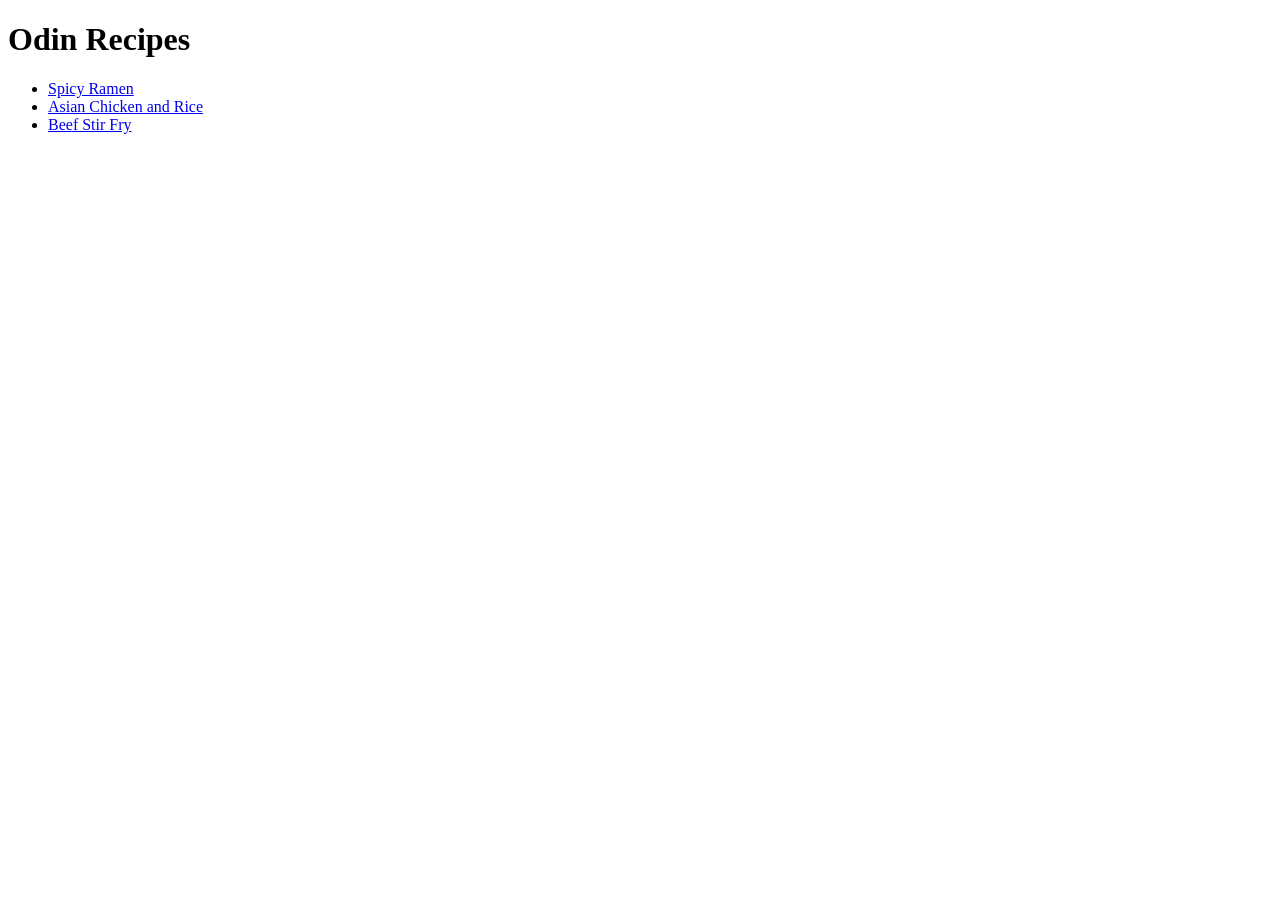
<file: index.html>
<!DOCTYPE html>
<html lang="en">
<head>
    <meta charset="UTF-8">
    <meta name="viewport" content="width=device-width, initial-scale=1.0">
    <title>Document</title>
</head>
<body>
    <h1>Odin Recipes</h1>
<ul>
    <li><a href="recipes/spicyramen.html">Spicy Ramen</a></li>
    <li><a href="recipes/asianchicken.html">Asian Chicken and Rice</a></li>
    <li><a href="recipes/beefstirfry.html">Beef Stir Fry</a></li>
</ul>

</body>
</html>
</file>
